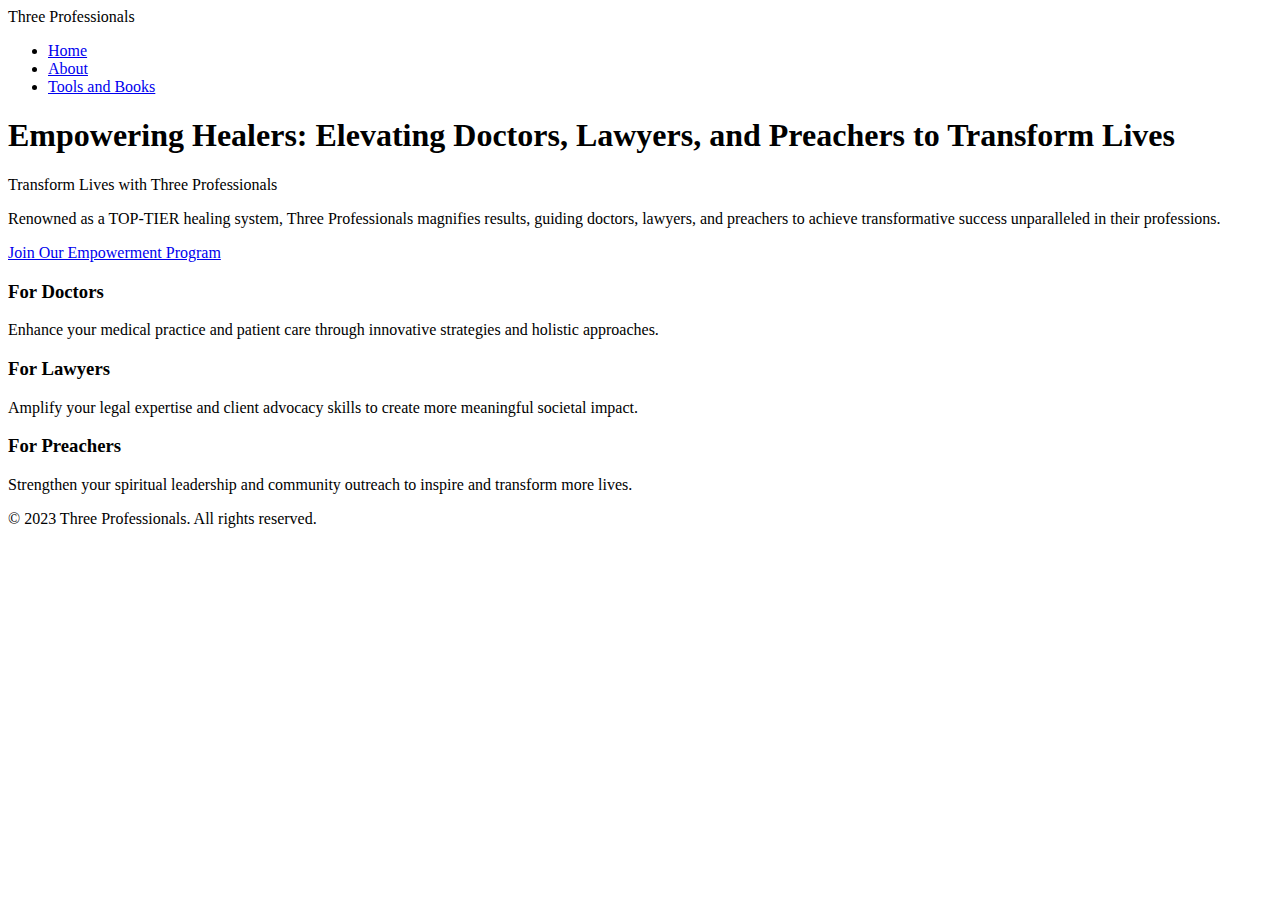
<file: index.html>
<!-- index.html -->

<head>
    <base href="https://three-professionals.com/">
    <meta charset="UTF-8" />
    <meta name="viewport" content="width=device-width, initial-scale=1.0" />
    <title>Three Professionals - Empowering Healers</title>
    <link rel="stylesheet" href="css/index.css">
    <script src="js/index.js"></script>
</head>

<body>
    <header>
        <nav>
            <div class="logo">Three Professionals</div>
            <ul class="nav-links">
                <li><a href="index.html">Home</a></li>
                <li><a href="about.html">About</a></li>
                <li><a href="/tools-and-books">Tools and Books</a></li>
            </ul>
        </nav>
    </header>

    <main class="container">
        <section class="hero">
            <h1>Empowering Healers: Elevating Doctors, Lawyers, and Preachers to Transform Lives</h1>
            <p>Transform Lives with Three Professionals</p>
            <p>Renowned as a TOP-TIER healing system, Three Professionals magnifies results, guiding doctors, lawyers,
                and
                preachers to achieve transformative success unparalleled in their professions.</p>
            <a href="/tools-and-books" class="cta-button">Join Our Empowerment Program</a>
        </section>

        <section class="features">
            <div class="feature doctors">
                <h3>For Doctors</h3>
                <p>Enhance your medical practice and patient care through innovative strategies and holistic approaches.
                </p>
            </div>
            <div class="feature lawyers">
                <h3>For Lawyers</h3>
                <p>Amplify your legal expertise and client advocacy skills to create more meaningful societal impact.
                </p>
            </div>
            <div class="feature preachers">
                <h3>For Preachers</h3>
                <p>Strengthen your spiritual leadership and community outreach to inspire and transform more lives.</p>
            </div>
        </section>
    </main>

    <footer>
        <p>&copy; 2023 Three Professionals. All rights reserved.</p>
    </footer>
</body>

</html>
</file>
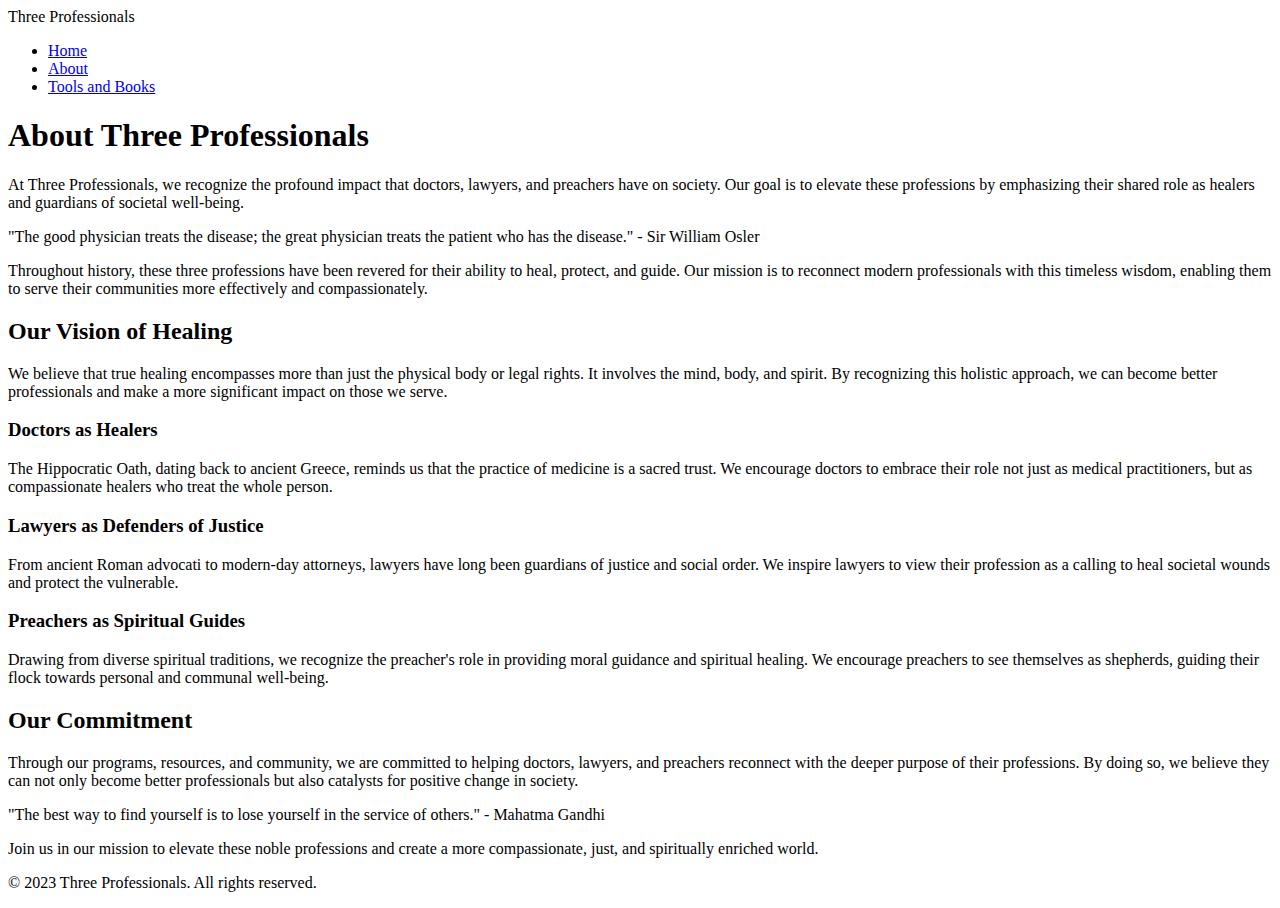
<file: about.html>
<!-- about.html -->

<head>
    <base href="https://three-professionals.com/about.html">
    <meta charset="UTF-8">
    <meta name="viewport" content="width=device-width, initial-scale=1.0">
    <title>About Us - Three Professionals</title>
    <link rel="stylesheet" href="css/about.css">
    <script src="js/about.js"></script>
</head>

<body>
    <header>
        <nav>
            <div class="logo">Three Professionals</div>
            <ul class="nav-links">
                <li><a href="index.html">Home</a></li>
                <li><a href="about.html">About</a></li>
                <li><a href="/tools-and-books">Tools and Books</a></li>
            </ul>
        </nav>
    </header>

    <main class="container">
        <section class="about-section">
            <h1>About Three Professionals</h1>
            <p>At Three Professionals, we recognize the profound impact that doctors, lawyers, and preachers have on
                society. Our goal is to elevate these professions by emphasizing their shared role as healers and
                guardians of societal well-being.</p>

            <div class="quote">
                "The good physician treats the disease; the great physician treats the patient who has the disease." -
                Sir William Osler
            </div>

            <p>Throughout history, these three professions have been revered for their ability to heal, protect, and
                guide. Our mission is to reconnect modern professionals with this timeless wisdom, enabling them to
                serve their communities more effectively and compassionately.</p>

            <h2>Our Vision of Healing</h2>
            <p>We believe that true healing encompasses more than just the physical body or legal rights. It involves
                the mind, body, and spirit. By recognizing this holistic approach, we can become better professionals
                and make a more significant impact on those we serve.</p>

            <div class="profession-section doctors">
                <h3>Doctors as Healers</h3>
                <p>The Hippocratic Oath, dating back to ancient Greece, reminds us that the practice of medicine is a
                    sacred trust. We encourage doctors to embrace their role not just as medical practitioners, but as
                    compassionate healers who treat the whole person.</p>
            </div>

            <div class="profession-section lawyers">
                <h3>Lawyers as Defenders of Justice</h3>
                <p>From ancient Roman advocati to modern-day attorneys, lawyers have long been guardians of justice and
                    social order. We inspire lawyers to view their profession as a calling to heal societal wounds and
                    protect the vulnerable.</p>
            </div>

            <div class="profession-section preachers">
                <h3>Preachers as Spiritual Guides</h3>
                <p>Drawing from diverse spiritual traditions, we recognize the preacher's role in providing moral
                    guidance and spiritual healing. We encourage preachers to see themselves as shepherds, guiding their
                    flock towards personal and communal well-being.</p>
            </div>

            <h2>Our Commitment</h2>
            <p>Through our programs, resources, and community, we are committed to helping doctors, lawyers, and
                preachers reconnect with the deeper purpose of their professions. By doing so, we believe they can not
                only become better professionals but also catalysts for positive change in society.</p>

            <div class="quote">
                "The best way to find yourself is to lose yourself in the service of others." - Mahatma Gandhi
            </div>

            <p>Join us in our mission to elevate these noble professions and create a more compassionate, just, and
                spiritually enriched world.</p>
        </section>
    </main>

    <footer>
        <p>&copy; 2023 Three Professionals. All rights reserved.</p>
    </footer>
</body>

</html>
</file>
<file: css/index.css>
:root {
    --orange: #FFA500;
    --indigo: #4B0082;
    --green: #008000;
    --light-bg: #F5F5F5;
    --dark-text: #333333;
}

body {
    font-family: 'Arial', sans-serif;
    background-color: var(--light-bg);
    color: var(--dark-text);
    line-height: 1.6;
    margin: 0;
    padding: 0;
}

.container {
    width: 80%;
    margin: 0 auto;
    padding: 20px;
}

header {
    background: linear-gradient(to right, var(--orange), var(--indigo), var(--green));
    color: white;
    padding: 1rem 0;
    box-shadow: 0 2px 5px rgba(0, 0, 0, 0.1);
}

nav {
    display: flex;
    justify-content: space-between;
    align-items: center;
    padding: 0 2rem;
}

.logo {
    font-size: 1.5rem;
    font-weight: bold;
}

.nav-links {
    list-style: none;
}

.nav-links li {
    display: inline;
    margin-left: 20px;
}

.nav-links a {
    color: white;
    text-decoration: none;
    font-weight: bold;
}

h1,
h2,
h3 {
    color: var(--indigo);
}

.hero {
    text-align: center;
    padding: 3rem 0;
}

.hero h1 {
    font-size: 2.5rem;
    margin-bottom: 1rem;
}

.hero p {
    font-size: 1.2rem;
    max-width: 800px;
    margin: 0 auto 2rem;
}

.cta-button {
    display: inline-block;
    background-color: var(--green);
    color: white;
    padding: 10px 20px;
    text-decoration: none;
    border-radius: 5px;
    font-weight: bold;
    transition: background-color 0.3s ease;
}

.cta-button:hover {
    background-color: #006400;
}

.features {
    display: flex;
    justify-content: space-between;
    margin-top: 3rem;
}

.feature {
    flex: 1;
    text-align: center;
    padding: 1rem;
    margin: 0 10px;
    background-color: white;
    border-radius: 10px;
    box-shadow: 0 4px 6px rgba(0, 0, 0, 0.1);
}

.feature h3 {
    font-size: 1.5rem;
    margin-bottom: 1rem;
}

.feature.doctors {
    border-top: 5px solid var(--orange);
}

.feature.lawyers {
    border-top: 5px solid var(--indigo);
}

.feature.preachers {
    border-top: 5px solid var(--green);
}

footer {
    background-color: var(--dark-text);
    color: white;
    text-align: center;
    padding: 1rem 0;
    margin-top: 3rem;
}
</file>
<file: css/about.css>
:root {
    --orange: #FFA500;
    --indigo: #4B0082;
    --green: #008000;
    --light-bg: #F5F5F5;
    --dark-text: #333333;
}

body {
    font-family: 'Libre Baskerville', serif;
    background-color: var(--light-bg);
    color: var(--dark-text);
    line-height: 1.8;
    margin: 0;
    padding: 0;
}

.container {
    width: 80%;
    max-width: 1200px;
    margin: 0 auto;
    padding: 20px;
}

header {
    background: linear-gradient(to right, var(--orange), var(--indigo), var(--green));
    color: white;
    padding: 1rem 0;
    box-shadow: 0 2px 5px rgba(0, 0, 0, 0.1);
}

nav {
    display: flex;
    justify-content: space-between;
    align-items: center;
    padding: 0 2rem;
}

.logo {
    font-size: 1.5rem;
    font-weight: bold;
}

.nav-links {
    list-style: none;
}

.nav-links li {
    display: inline;
    margin-left: 20px;
}

.nav-links a {
    color: white;
    text-decoration: none;
    font-weight: bold;
}

h1,
h2,
h3 {
    color: var(--indigo);
    font-family: 'Playfair Display', serif;
}

.about-section {
    background-color: white;
    border-radius: 10px;
    box-shadow: 0 4px 6px rgba(0, 0, 0, 0.1);
    padding: 2rem;
    margin-top: 2rem;
}

.quote {
    font-style: italic;
    color: var(--indigo);
    border-left: 4px solid var(--indigo);
    padding-left: 1rem;
    margin: 2rem 0;
}

.profession-section {
    margin-top: 2rem;
    padding: 1rem;
    border-radius: 5px;
}

.doctors {
    background-color: rgba(255, 165, 0, 0.1);
    border-left: 4px solid var(--orange);
}

.lawyers {
    background-color: rgba(75, 0, 130, 0.1);
    border-left: 4px solid var(--indigo);
}

.preachers {
    background-color: rgba(0, 128, 0, 0.1);
    border-left: 4px solid var(--green);
}

footer {
    background-color: var(--dark-text);
    color: white;
    text-align: center;
    padding: 1rem 0;
    margin-top: 3rem;
}
</file>
